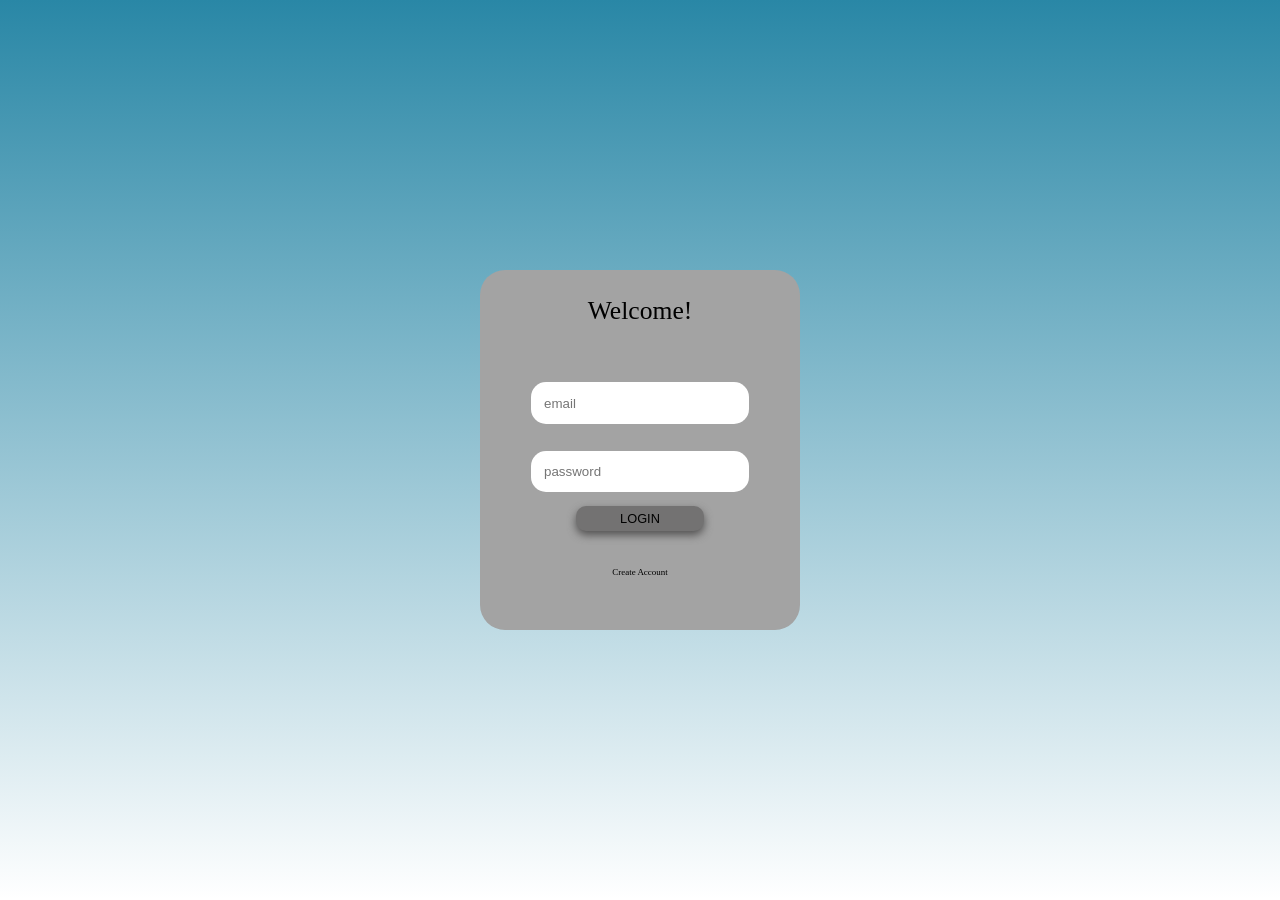
<file: index.html>
<!DOCTYPE html>
<head>
    <link rel="stylesheet" type="text/css" href="style.css">
    <title>Login Page</title>
</head>
<body>
    <div class="container">
        <div class="login-container">
            <form>
                <p class="welcome" >Welcome!</p>
                <input name="email" type="text" placeholder="email">
                <input name="password" type="password" placeholder="password">
                <button>LOGIN</button>
                <p class="create-account">Create Account</p>
            </form>
        </div>
    </div>
</body>
</file>
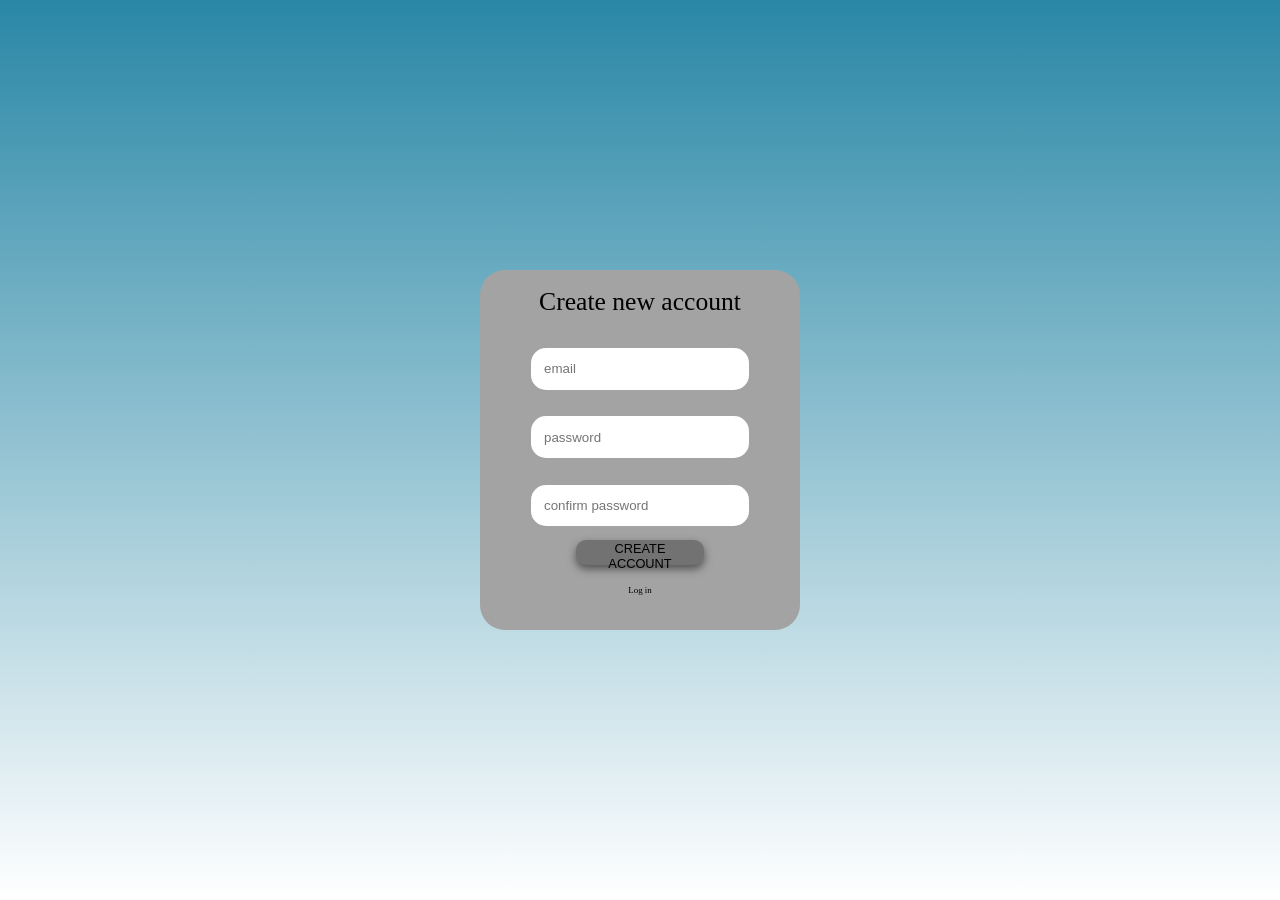
<file: create_account.html>
<!DOCTYPE html>
<head>
    <link rel="stylesheet" type="text/css" href="style.css">
    <title>Create Acount</title>
</head>
<body>
    <div class="container">
        <div class="login-container">
            <form>
                <p class="create-new-account" >Create new account</p>
                <input name="email" type="text" placeholder="email">
                <input name="password" type="password" placeholder="password">
                <input name="password" type="password" placeholder="confirm password">
                <button>CREATE ACCOUNT</button>
                <p class="log-in">Log in</p>
            </form>
        </div>
    </div>
</body>
</file>
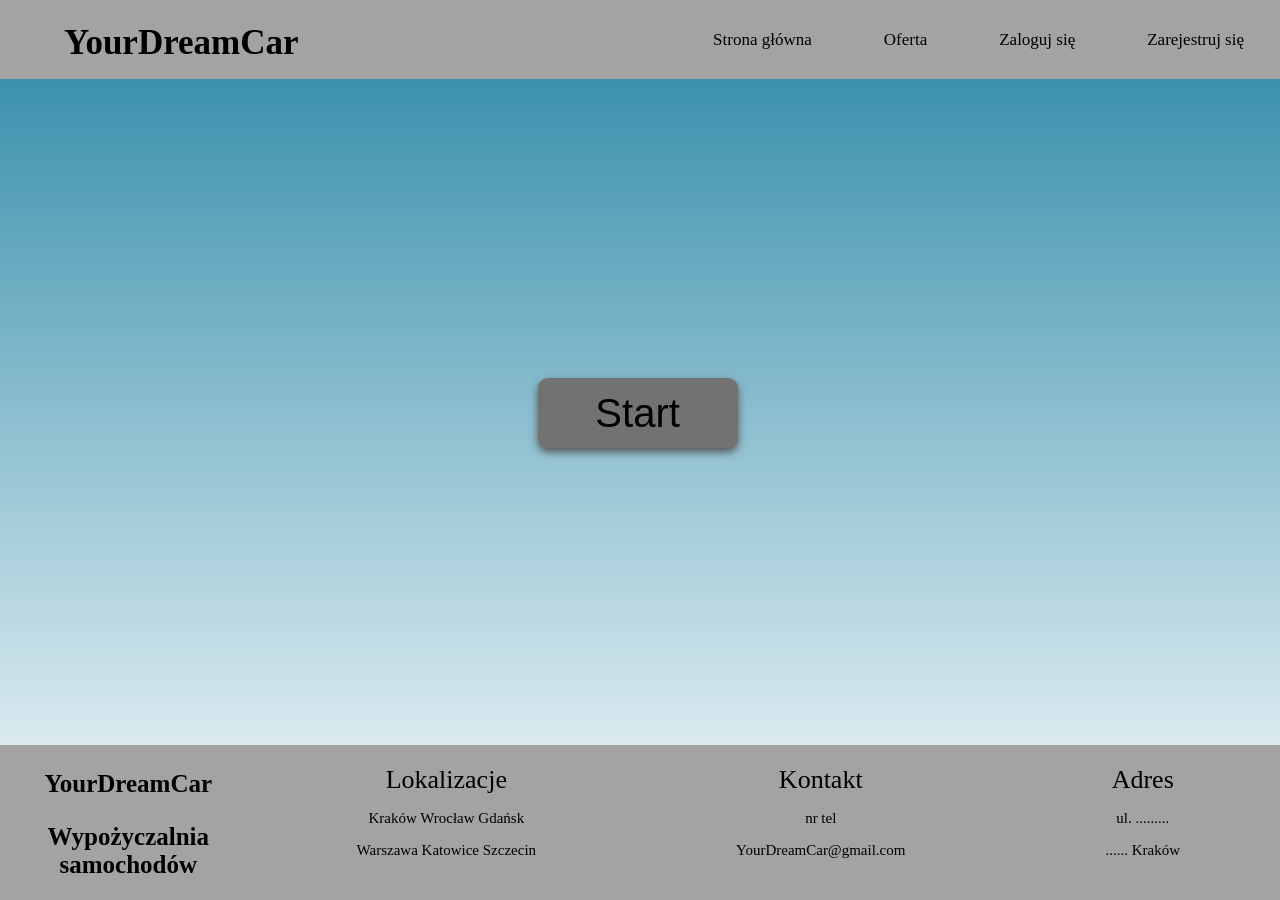
<file: home.html>
<!DOCTYPE html>
<head>
    <link rel="stylesheet" type="text/css" href="style.css">
    <title>Home</title>
</head>
<body>
    <div class="base-container">
        <button>Start</button>
        <div class="top-nav">           
            <a>Zarejestruj się</a>
            <a>Zaloguj się</a>
            <a>Oferta</a>
            <a>Strona główna</a>
            <h1 class="main-name">YourDreamCar</h1>
        </div>
        <div class="bottom-nav">
            <a>Adres
                <p>ul. .........</p>
                <p>...... Kraków</p>
            </a>
            <a>Kontakt
                <p>nr tel</p>
                <p>YourDreamCar@gmail.com</p>
            </a>
            <a>Lokalizacje
                <p>Kraków Wrocław Gdańsk</p>
                <p>Warszawa Katowice Szczecin</p>
            </a>
            <h1 class="name">
                <p>YourDreamCar</p>
                <p>Wypożyczalnia samochodów</p>
            </h1>
        </div>
    </div>
</body>
</file>
<file: style.css>
body{
    margin: 0;
    background: linear-gradient(180deg, #2987A6 0%, rgba(32, 113, 139, 0) 100%);
    height:100vh
}

.container{
    width: 100vw;
    height: 100vh;
    display: flex;
    flex-direction: row;
    justify-content: center;
    align-items: center;
}

form{
    display: flex;
    flex-direction: column;
    justify-content: center;
    align-items: center;

    width: 25vw;
    height: 40vh;
    background-color: #A3A3A3;
    border-radius: 25px;
}

button{
    background-color: #737272;
    box-shadow: 0px 4px 8px #525151;
    border-radius: 10px;

    width: 40%;
    border: none;
    height: 2em;
    font-size: 1vw;
    
}
button:hover{
    background-color: #525151;
}

input{
    width: 60%;
    border: none;
    padding: 1em;
    margin: 1em;
    border-radius: 15px;
}

.welcome{
    font-size: 2vw;
    position: absolute;
    top: 30%;
}
.create-new-account {
    font-size: 2vw;
    position: absolute;
    top: 29%;
}
.create-account {
    font-size: 0.7vw;
    position: absolute;
    top: 62%;
}
.log-in {
    font-size: 0.7vw;
    position: absolute;
    top: 64%;
}

@media only screen and (max-device-width: 420px){
    .container{
        flex-direction: column;
    }

    *{
        font-size: 30px;
    }
    form{
        width: 50vw;
        height: 40vh;
    }
    button{
        font-size: 3vw;
    }
    .welcome{
        font-size: 7vw;
    }
    
}

.top-nav{
    position: absolute;
    width: 100%;
    height: 79px;
    left: 0px;
    top: 0px;

    background: #A3A3A3;    
}
.top-nav a{
    float: right;
    padding:30px 36px;
    font-size: 17px;
}

.main-name {
    font-size: 35px;
    padding: 0 5%;
}

.base-container button{
    position: absolute;
    height: 70px;
    width: 200px;
    top: 42%;
    left: 42%;
    
    font-size: 40px;
}

.bottom-nav{
    position: absolute;
    width: 100%;
    height: 155px;
    left: 0px;
    bottom: 0px;

    background: #A3A3A3;
}
.bottom-nav a{
    text-align: center;
    float: right;
    padding: 20px 100px;
    font-size: 26px;
}
.bottom-nav p{
    font-size: 15px;
}

.name p{
    text-align: center;
    bottom: 0px;
    font-size: 25px;
}



@media only screen and (max-device-width: 420px){
    .login-container{
        flex-direction: column;
    }

    *{
        font-size: 30px;
    }
    form{
        width: 50vw;
        height: 40vh;
    }
    button{
        font-size: 2vw;
    }
    .create-new-account{
        font-size: 5vw;
    }
    .log-in {
        font-size: 2vw;
    }
    
}
</file>
